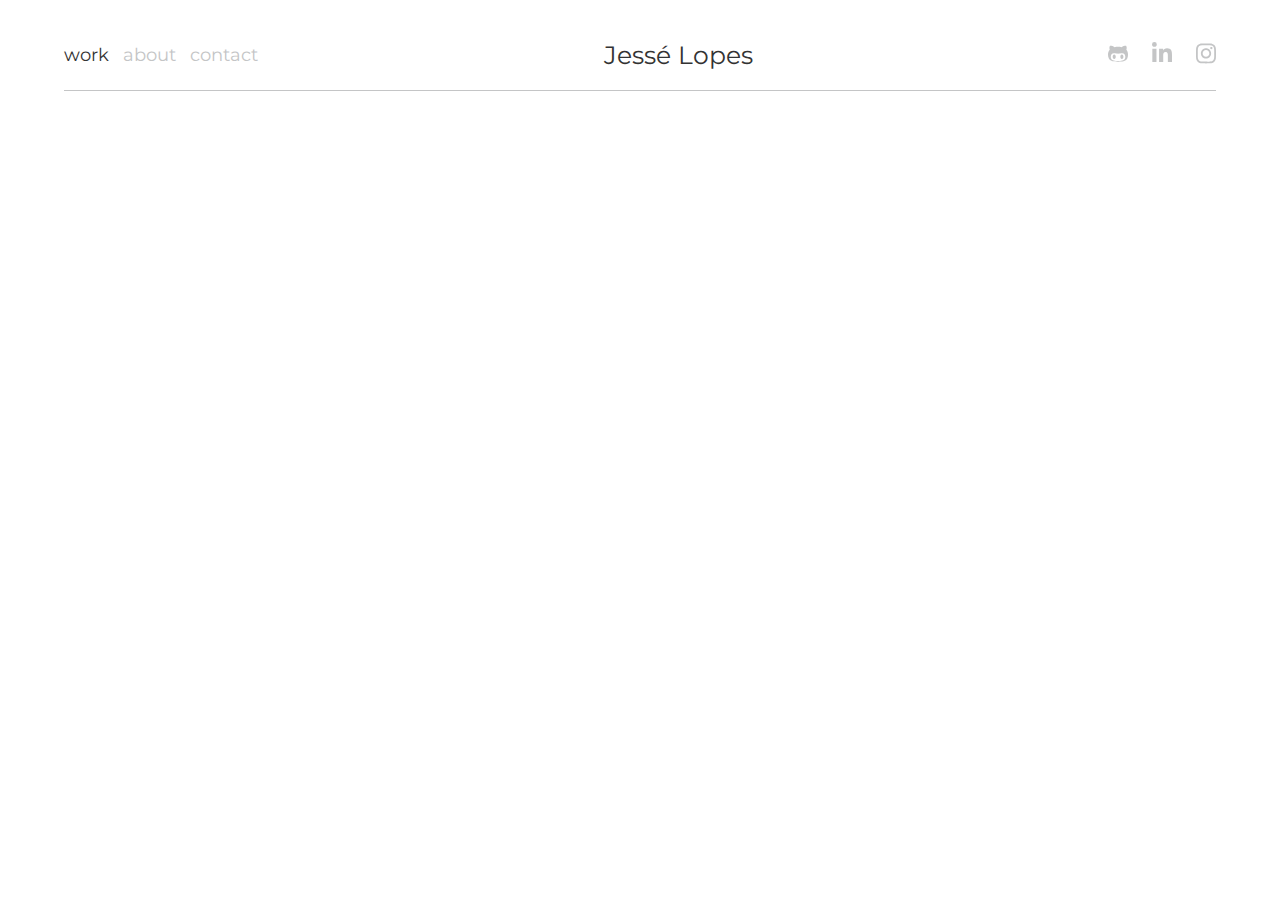
<file: FrontEnd/project_1/index.html>
<!DOCTYPE html>

<html lang="pt-br">

    <head>
        <meta charset="utf-8" />
        <meta name="viewport" content="width=device-width, initial-scale=1.0" />
        <title>Jessé Lopes - Work</title>
        <link rel="stylesheet" type="text/css" href="style/style.css" />
        <link href="https://fonts.googleapis.com/css2?family=Montserrat:wght@500&display=swap" rel="stylesheet" />
    </head>

    <body>
        <header>
            <div>
                <nav>
                    <ul>
                        <li><a class ="highlighted-menu" href="">work</a></li>
                        <li><a href="about.html">about</a></li>
                        <li><a href="contact.html">contact</a></li>
                    </ul>
                </nav>
            </div>

            <div>
                <h1><a class="menu-title" href="">Jessé Lopes</a></h1>
            </div>

            <div>
                <a href="https://github.com/JesseLopesTI" target="_blank"><svg aria-hidden="true" focusable="false" data-prefix="fab" data-icon="github-alt" class="svg-inline--fa fa-github-alt fa-w-15" role="img" xmlns="http://www.w3.org/2000/svg" viewBox="0 0 480 512"><path fill="currentColor" d="M186.1 328.7c0 20.9-10.9 55.1-36.7 55.1s-36.7-34.2-36.7-55.1 10.9-55.1 36.7-55.1 36.7 34.2 36.7 55.1zM480 278.2c0 31.9-3.2 65.7-17.5 95-37.9 76.6-142.1 74.8-216.7 74.8-75.8 0-186.2 2.7-225.6-74.8-14.6-29-20.2-63.1-20.2-95 0-41.9 13.9-81.5 41.5-113.6-5.2-15.8-7.7-32.4-7.7-48.8 0-21.5 4.9-32.3 14.6-51.8 45.3 0 74.3 9 108.8 36 29-6.9 58.8-10 88.7-10 27 0 54.2 2.9 80.4 9.2 34-26.7 63-35.2 107.8-35.2 9.8 19.5 14.6 30.3 14.6 51.8 0 16.4-2.6 32.7-7.7 48.2 27.5 32.4 39 72.3 39 114.2zm-64.3 50.5c0-43.9-26.7-82.6-73.5-82.6-18.9 0-37 3.4-56 6-14.9 2.3-29.8 3.2-45.1 3.2-15.2 0-30.1-.9-45.1-3.2-18.7-2.6-37-6-56-6-46.8 0-73.5 38.7-73.5 82.6 0 87.8 80.4 101.3 150.4 101.3h48.2c70.3 0 150.6-13.4 150.6-101.3zm-82.6-55.1c-25.8 0-36.7 34.2-36.7 55.1s10.9 55.1 36.7 55.1 36.7-34.2 36.7-55.1-10.9-55.1-36.7-55.1z"></path></svg></a>
                <a href="https://www.linkedin.com/in/jess%C3%A9-lopes-050aa1170/" target="_blank"><svg aria-hidden="true" focusable="false" data-prefix="fab" data-icon="linkedin-in" class="svg-inline--fa fa-linkedin-in fa-w-14" role="img" xmlns="http://www.w3.org/2000/svg" viewBox="0 0 448 512"><path fill="currentColor" d="M100.28 448H7.4V148.9h92.88zM53.79 108.1C24.09 108.1 0 83.5 0 53.8a53.79 53.79 0 0 1 107.58 0c0 29.7-24.1 54.3-53.79 54.3zM447.9 448h-92.68V302.4c0-34.7-.7-79.2-48.29-79.2-48.29 0-55.69 37.7-55.69 76.7V448h-92.78V148.9h89.08v40.8h1.3c12.4-23.5 42.69-48.3 87.88-48.3 94 0 111.28 61.9 111.28 142.3V448z"></path></svg></a>
                <a href="https://www.instagram.com/jesselopes.designer/" target="_blank"><svg aria-hidden="true" focusable="false" data-prefix="fab" data-icon="instagram" class="svg-inline--fa fa-instagram fa-w-14" role="img" xmlns="http://www.w3.org/2000/svg" viewBox="0 0 448 512"><path fill="currentColor" d="M224.1 141c-63.6 0-114.9 51.3-114.9 114.9s51.3 114.9 114.9 114.9S339 319.5 339 255.9 287.7 141 224.1 141zm0 189.6c-41.1 0-74.7-33.5-74.7-74.7s33.5-74.7 74.7-74.7 74.7 33.5 74.7 74.7-33.6 74.7-74.7 74.7zm146.4-194.3c0 14.9-12 26.8-26.8 26.8-14.9 0-26.8-12-26.8-26.8s12-26.8 26.8-26.8 26.8 12 26.8 26.8zm76.1 27.2c-1.7-35.9-9.9-67.7-36.2-93.9-26.2-26.2-58-34.4-93.9-36.2-37-2.1-147.9-2.1-184.9 0-35.8 1.7-67.6 9.9-93.9 36.1s-34.4 58-36.2 93.9c-2.1 37-2.1 147.9 0 184.9 1.7 35.9 9.9 67.7 36.2 93.9s58 34.4 93.9 36.2c37 2.1 147.9 2.1 184.9 0 35.9-1.7 67.7-9.9 93.9-36.2 26.2-26.2 34.4-58 36.2-93.9 2.1-37 2.1-147.8 0-184.8zM398.8 388c-7.8 19.6-22.9 34.7-42.6 42.6-29.5 11.7-99.5 9-132.1 9s-102.7 2.6-132.1-9c-19.6-7.8-34.7-22.9-42.6-42.6-11.7-29.5-9-99.5-9-132.1s-2.6-102.7 9-132.1c7.8-19.6 22.9-34.7 42.6-42.6 29.5-11.7 99.5-9 132.1-9s102.7-2.6 132.1 9c19.6 7.8 34.7 22.9 42.6 42.6 11.7 29.5 9 99.5 9 132.1s2.7 102.7-9 132.1z"></path></svg></a>
            </div>
        </header>
    </body>

</html>
</file>
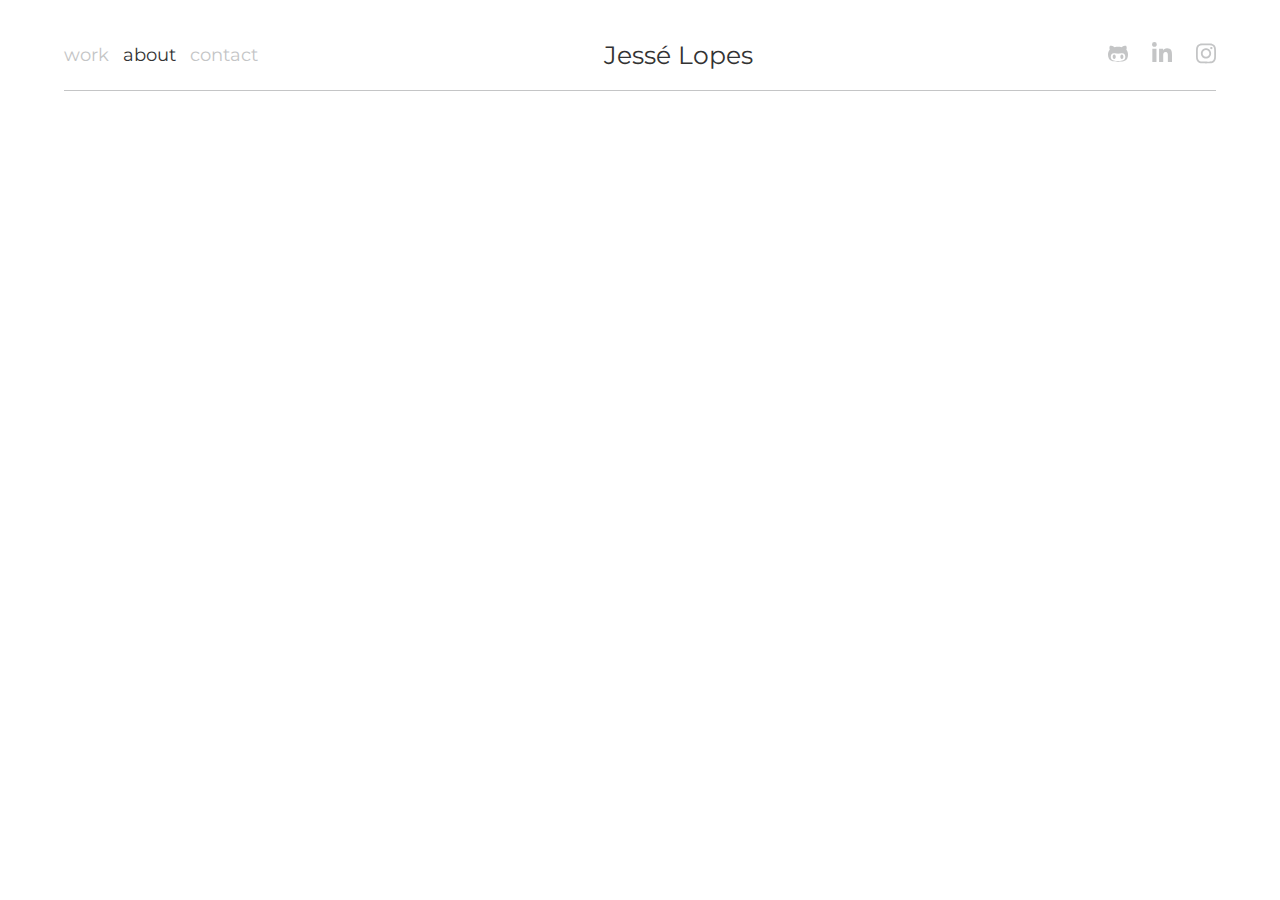
<file: FrontEnd/project_1/about.html>
<!DOCTYPE html>

<html lang="pt-br">

    <head>
        <meta charset="utf-8" />
        <meta name="viewport" content="width=device-width, initial-scale=1.0" />
        <title>Jessé Lopes - About</title>
        <link rel="stylesheet" type="text/css" href="style/style.css" />
        <link href="https://fonts.googleapis.com/css2?family=Montserrat:wght@500&display=swap" rel="stylesheet" />
    </head>

    <body>
        <header>
            <div>
                <nav>
                    <ul>
                        <li><a href="index.html">work</a></li>
                        <li><a class ="highlighted-menu" href="">about</a></li>
                        <li><a href="contact.html">contact</a></li>
                    </ul>
                </nav>
            </div>

            <div>
                <h1><a class="menu-title" href="index.html">Jessé Lopes</a></h1>
            </div>

            <div>
                <a href="https://github.com/JesseLopesTI" target="_blank"><svg aria-hidden="true" focusable="false" data-prefix="fab" data-icon="github-alt" class="svg-inline--fa fa-github-alt fa-w-15" role="img" xmlns="http://www.w3.org/2000/svg" viewBox="0 0 480 512"><path fill="currentColor" d="M186.1 328.7c0 20.9-10.9 55.1-36.7 55.1s-36.7-34.2-36.7-55.1 10.9-55.1 36.7-55.1 36.7 34.2 36.7 55.1zM480 278.2c0 31.9-3.2 65.7-17.5 95-37.9 76.6-142.1 74.8-216.7 74.8-75.8 0-186.2 2.7-225.6-74.8-14.6-29-20.2-63.1-20.2-95 0-41.9 13.9-81.5 41.5-113.6-5.2-15.8-7.7-32.4-7.7-48.8 0-21.5 4.9-32.3 14.6-51.8 45.3 0 74.3 9 108.8 36 29-6.9 58.8-10 88.7-10 27 0 54.2 2.9 80.4 9.2 34-26.7 63-35.2 107.8-35.2 9.8 19.5 14.6 30.3 14.6 51.8 0 16.4-2.6 32.7-7.7 48.2 27.5 32.4 39 72.3 39 114.2zm-64.3 50.5c0-43.9-26.7-82.6-73.5-82.6-18.9 0-37 3.4-56 6-14.9 2.3-29.8 3.2-45.1 3.2-15.2 0-30.1-.9-45.1-3.2-18.7-2.6-37-6-56-6-46.8 0-73.5 38.7-73.5 82.6 0 87.8 80.4 101.3 150.4 101.3h48.2c70.3 0 150.6-13.4 150.6-101.3zm-82.6-55.1c-25.8 0-36.7 34.2-36.7 55.1s10.9 55.1 36.7 55.1 36.7-34.2 36.7-55.1-10.9-55.1-36.7-55.1z"></path></svg></a>
                <a href="https://www.linkedin.com/in/jess%C3%A9-lopes-050aa1170/" target="_blank"><svg aria-hidden="true" focusable="false" data-prefix="fab" data-icon="linkedin-in" class="svg-inline--fa fa-linkedin-in fa-w-14" role="img" xmlns="http://www.w3.org/2000/svg" viewBox="0 0 448 512"><path fill="currentColor" d="M100.28 448H7.4V148.9h92.88zM53.79 108.1C24.09 108.1 0 83.5 0 53.8a53.79 53.79 0 0 1 107.58 0c0 29.7-24.1 54.3-53.79 54.3zM447.9 448h-92.68V302.4c0-34.7-.7-79.2-48.29-79.2-48.29 0-55.69 37.7-55.69 76.7V448h-92.78V148.9h89.08v40.8h1.3c12.4-23.5 42.69-48.3 87.88-48.3 94 0 111.28 61.9 111.28 142.3V448z"></path></svg></a>
                <a href="https://www.instagram.com/jesselopes.designer/" target="_blank"><svg aria-hidden="true" focusable="false" data-prefix="fab" data-icon="instagram" class="svg-inline--fa fa-instagram fa-w-14" role="img" xmlns="http://www.w3.org/2000/svg" viewBox="0 0 448 512"><path fill="currentColor" d="M224.1 141c-63.6 0-114.9 51.3-114.9 114.9s51.3 114.9 114.9 114.9S339 319.5 339 255.9 287.7 141 224.1 141zm0 189.6c-41.1 0-74.7-33.5-74.7-74.7s33.5-74.7 74.7-74.7 74.7 33.5 74.7 74.7-33.6 74.7-74.7 74.7zm146.4-194.3c0 14.9-12 26.8-26.8 26.8-14.9 0-26.8-12-26.8-26.8s12-26.8 26.8-26.8 26.8 12 26.8 26.8zm76.1 27.2c-1.7-35.9-9.9-67.7-36.2-93.9-26.2-26.2-58-34.4-93.9-36.2-37-2.1-147.9-2.1-184.9 0-35.8 1.7-67.6 9.9-93.9 36.1s-34.4 58-36.2 93.9c-2.1 37-2.1 147.9 0 184.9 1.7 35.9 9.9 67.7 36.2 93.9s58 34.4 93.9 36.2c37 2.1 147.9 2.1 184.9 0 35.9-1.7 67.7-9.9 93.9-36.2 26.2-26.2 34.4-58 36.2-93.9 2.1-37 2.1-147.8 0-184.8zM398.8 388c-7.8 19.6-22.9 34.7-42.6 42.6-29.5 11.7-99.5 9-132.1 9s-102.7 2.6-132.1-9c-19.6-7.8-34.7-22.9-42.6-42.6-11.7-29.5-9-99.5-9-132.1s-2.6-102.7 9-132.1c7.8-19.6 22.9-34.7 42.6-42.6 29.5-11.7 99.5-9 132.1-9s102.7-2.6 132.1 9c19.6 7.8 34.7 22.9 42.6 42.6 11.7 29.5 9 99.5 9 132.1s2.7 102.7-9 132.1z"></path></svg></a>
            </div>
        </header>
    </body>

</html>
</file>
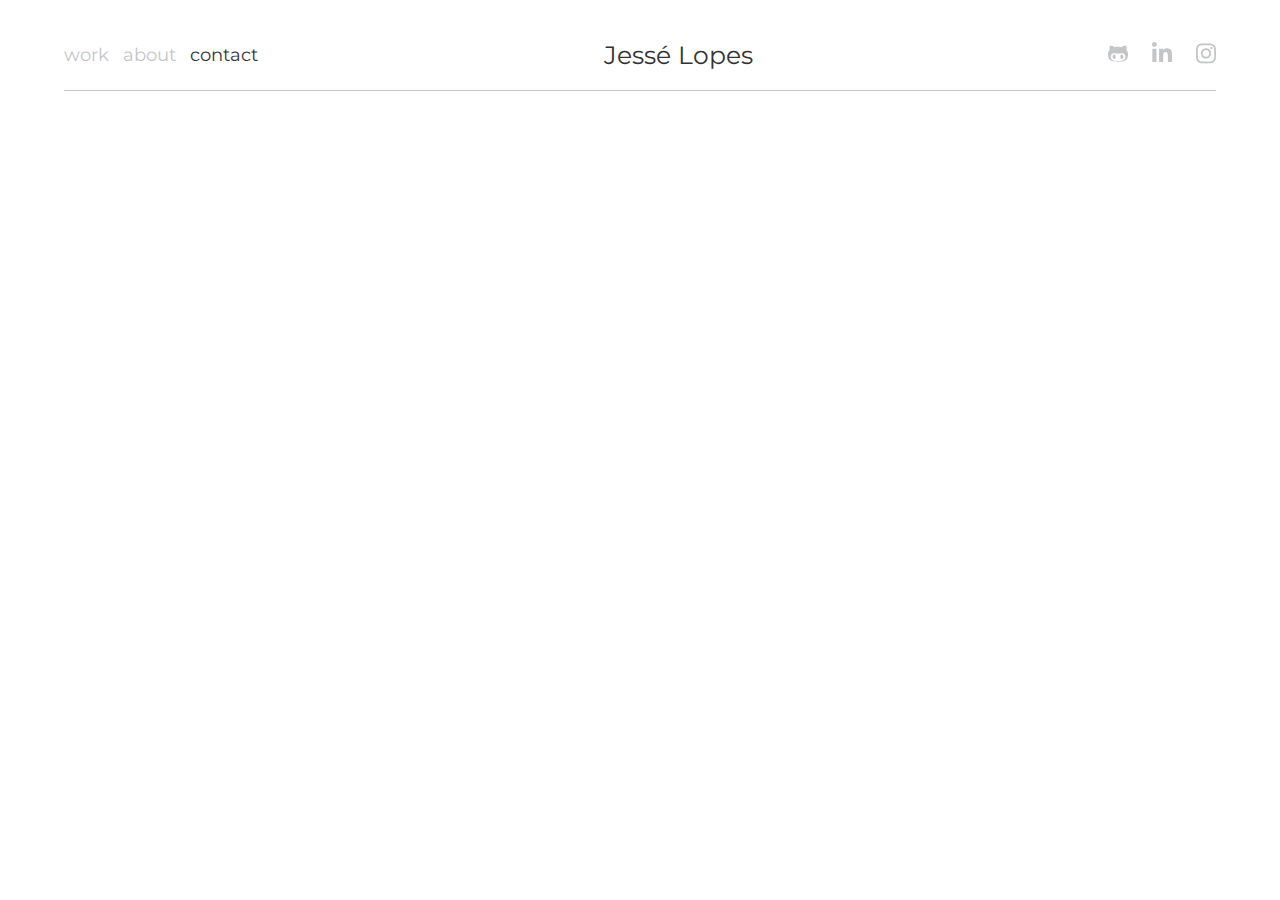
<file: FrontEnd/project_1/contact.html>
<!DOCTYPE html>

<html lang="pt-br">

    <head>
        <meta charset="utf-8" />
        <meta name="viewport" content="width=device-width, initial-scale=1.0" />
        <title>Jessé Lopes - Contact</title>
        <link rel="stylesheet" type="text/css" href="style/style.css" />
        <link href="https://fonts.googleapis.com/css2?family=Montserrat:wght@500&display=swap" rel="stylesheet" />
    </head>

    <body>
        <header>
            <div>
                <nav>
                    <ul>
                        <li><a href="index.html">work</a></li>
                        <li><a href="about.html">about</a></li>
                        <li><a class ="highlighted-menu" href="">contact</a></li>
                    </ul>
                </nav>
            </div>

            <div>
                <h1><a class="menu-title" href="index.html">Jessé Lopes</a></h1>
            </div>

            <div>
                <a href="https://github.com/JesseLopesTI" target="_blank"><svg aria-hidden="true" focusable="false" data-prefix="fab" data-icon="github-alt" class="svg-inline--fa fa-github-alt fa-w-15" role="img" xmlns="http://www.w3.org/2000/svg" viewBox="0 0 480 512"><path fill="currentColor" d="M186.1 328.7c0 20.9-10.9 55.1-36.7 55.1s-36.7-34.2-36.7-55.1 10.9-55.1 36.7-55.1 36.7 34.2 36.7 55.1zM480 278.2c0 31.9-3.2 65.7-17.5 95-37.9 76.6-142.1 74.8-216.7 74.8-75.8 0-186.2 2.7-225.6-74.8-14.6-29-20.2-63.1-20.2-95 0-41.9 13.9-81.5 41.5-113.6-5.2-15.8-7.7-32.4-7.7-48.8 0-21.5 4.9-32.3 14.6-51.8 45.3 0 74.3 9 108.8 36 29-6.9 58.8-10 88.7-10 27 0 54.2 2.9 80.4 9.2 34-26.7 63-35.2 107.8-35.2 9.8 19.5 14.6 30.3 14.6 51.8 0 16.4-2.6 32.7-7.7 48.2 27.5 32.4 39 72.3 39 114.2zm-64.3 50.5c0-43.9-26.7-82.6-73.5-82.6-18.9 0-37 3.4-56 6-14.9 2.3-29.8 3.2-45.1 3.2-15.2 0-30.1-.9-45.1-3.2-18.7-2.6-37-6-56-6-46.8 0-73.5 38.7-73.5 82.6 0 87.8 80.4 101.3 150.4 101.3h48.2c70.3 0 150.6-13.4 150.6-101.3zm-82.6-55.1c-25.8 0-36.7 34.2-36.7 55.1s10.9 55.1 36.7 55.1 36.7-34.2 36.7-55.1-10.9-55.1-36.7-55.1z"></path></svg></a>
                <a href="https://www.linkedin.com/in/jess%C3%A9-lopes-050aa1170/" target="_blank"><svg aria-hidden="true" focusable="false" data-prefix="fab" data-icon="linkedin-in" class="svg-inline--fa fa-linkedin-in fa-w-14" role="img" xmlns="http://www.w3.org/2000/svg" viewBox="0 0 448 512"><path fill="currentColor" d="M100.28 448H7.4V148.9h92.88zM53.79 108.1C24.09 108.1 0 83.5 0 53.8a53.79 53.79 0 0 1 107.58 0c0 29.7-24.1 54.3-53.79 54.3zM447.9 448h-92.68V302.4c0-34.7-.7-79.2-48.29-79.2-48.29 0-55.69 37.7-55.69 76.7V448h-92.78V148.9h89.08v40.8h1.3c12.4-23.5 42.69-48.3 87.88-48.3 94 0 111.28 61.9 111.28 142.3V448z"></path></svg></a>
                <a href="https://www.instagram.com/jesselopes.designer/" target="_blank"><svg aria-hidden="true" focusable="false" data-prefix="fab" data-icon="instagram" class="svg-inline--fa fa-instagram fa-w-14" role="img" xmlns="http://www.w3.org/2000/svg" viewBox="0 0 448 512"><path fill="currentColor" d="M224.1 141c-63.6 0-114.9 51.3-114.9 114.9s51.3 114.9 114.9 114.9S339 319.5 339 255.9 287.7 141 224.1 141zm0 189.6c-41.1 0-74.7-33.5-74.7-74.7s33.5-74.7 74.7-74.7 74.7 33.5 74.7 74.7-33.6 74.7-74.7 74.7zm146.4-194.3c0 14.9-12 26.8-26.8 26.8-14.9 0-26.8-12-26.8-26.8s12-26.8 26.8-26.8 26.8 12 26.8 26.8zm76.1 27.2c-1.7-35.9-9.9-67.7-36.2-93.9-26.2-26.2-58-34.4-93.9-36.2-37-2.1-147.9-2.1-184.9 0-35.8 1.7-67.6 9.9-93.9 36.1s-34.4 58-36.2 93.9c-2.1 37-2.1 147.9 0 184.9 1.7 35.9 9.9 67.7 36.2 93.9s58 34.4 93.9 36.2c37 2.1 147.9 2.1 184.9 0 35.9-1.7 67.7-9.9 93.9-36.2 26.2-26.2 34.4-58 36.2-93.9 2.1-37 2.1-147.8 0-184.8zM398.8 388c-7.8 19.6-22.9 34.7-42.6 42.6-29.5 11.7-99.5 9-132.1 9s-102.7 2.6-132.1-9c-19.6-7.8-34.7-22.9-42.6-42.6-11.7-29.5-9-99.5-9-132.1s-2.6-102.7 9-132.1c7.8-19.6 22.9-34.7 42.6-42.6 29.5-11.7 99.5-9 132.1-9s102.7-2.6 132.1 9c19.6 7.8 34.7 22.9 42.6 42.6 11.7 29.5 9 99.5 9 132.1s2.7 102.7-9 132.1z"></path></svg></a>
            </div>
        </header>
    </body>

</html>
</file>
<file: FrontEnd/project_1/style/style.css>
/* Reset */

body,
p,
ul,
li,
h1 {
    margin: 0;
    padding: 0;
    list-style: none;
}

/* General Settings */

body {
    width: 90%;
    margin: 0 auto;
    font-family: 'Montserrat', sans-serif;
}

a {
    text-decoration: none;
    color: #C4C5C6;
}

h1 {
    font-weight: normal;
}

/* Header */

header {
    display: flex;
    align-items: center;
    justify-content: space-between;
    padding-top: 40px;
    padding-bottom: 20px;
    border-bottom: 1px solid #C4C5C6;
}

ul li {
    display: inline;
    margin-right: 10px;
}

li {
    font-size: 18px;
}

li a:hover {
    color: #333333;
    transition: 0.5s;
}

.highlighted-menu {
    color: #333333;
}

h1 {
    font-size: 25px;
}

.menu-title {
    color: #333333;
}

.svg-inline--fa {
    width: 20px;
    margin-left: 20px;
    color: #C4C5C6;
}

.fa-github-alt:hover {
    color: #181717;
    transition: 0.5s;
}

.fa-linkedin-in:hover {
    color: #0077B5;
    transition: 0.5s;
}

.fa-instagram:hover {
    color: #E4405F;
    transition: 0.5s;
}
</file>
